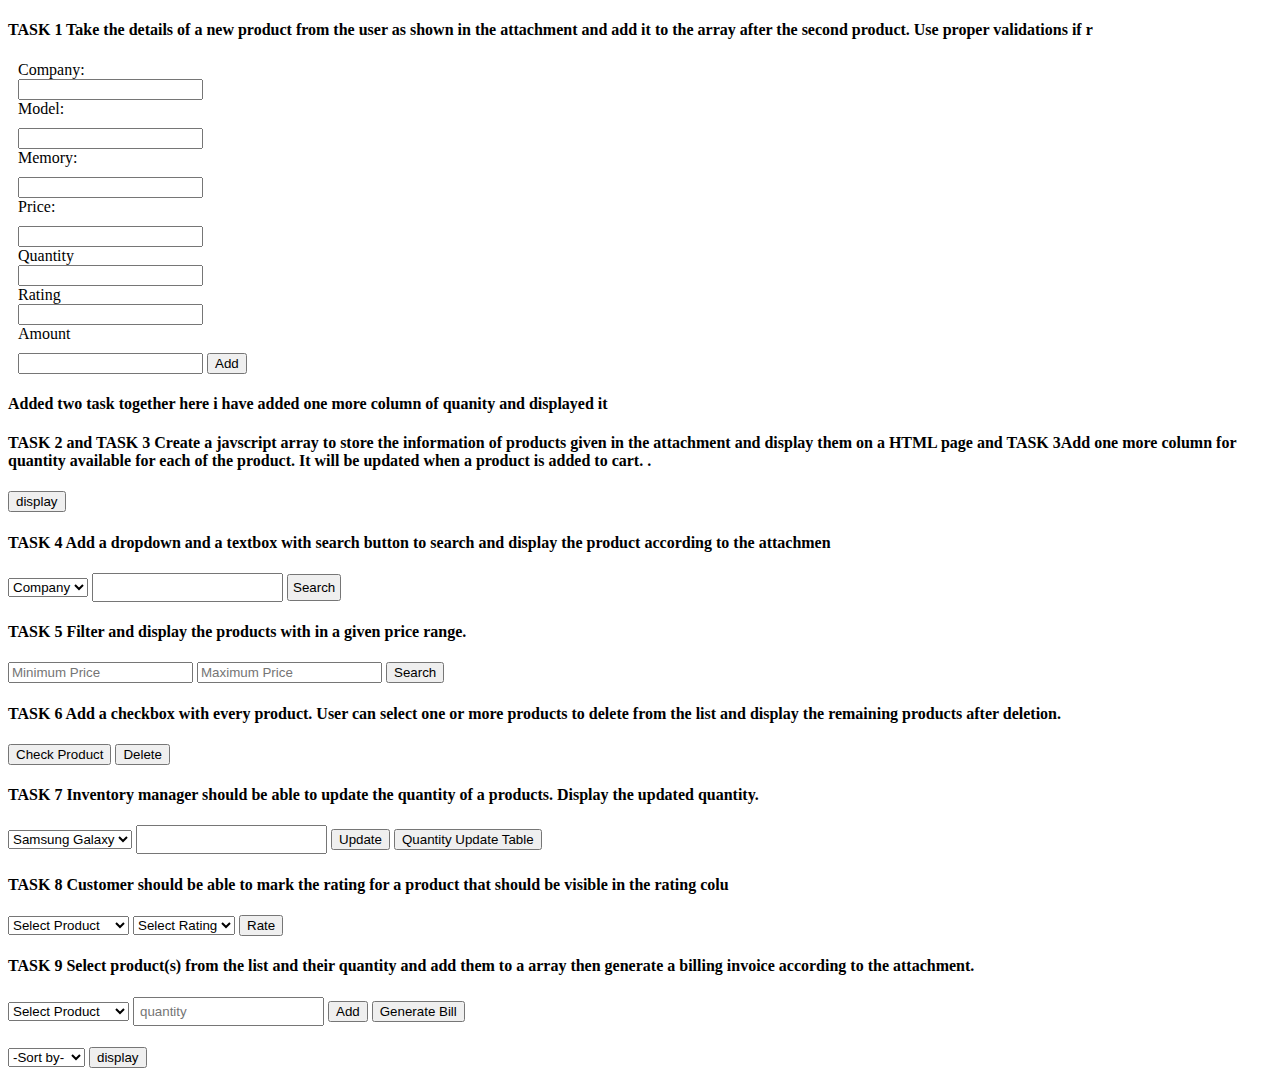
<file: src/index.html>
<!DOCTYPE html>
<html lang="en">

<head>
    <meta charset="UTF-8">
    <meta http-equiv="X-UA-Compatible" content="IE=edge">
    <meta name="viewport" content="width=device-width, initial-scale=1.0">
    <title>Document</title>
    <link rel="stylesheet" href="css/style.css">
</head>

<body>
    <h4>TASK 1 Take the details of a new product from the user as shown in the attachment and add it to the array after
        the second product. Use proper validations if r</h4>
    <form method="post" class="form1">
        <label class="company">Company:</label>
        <br>
        <input type="text" class="one" id="company">
        <br>
        <label>Model:</label>
        <br>
        <input type="text" class="two" id="model">
        <br>
        <label>Memory:</label>
        <br>
        <input type="text" class="three" id="memory">
        <br>
        <label>Price:</label>
        <br>
        <input type="text" class="four" id="price">
        <br>
        <label>Quantity</label>
        <br>
        <input type="text" id="quantity">
        <br>
        <label>Rating</label>
        <br>
        <input type="text" id="rating">
        <br>
        <label>Amount</label>
        <br>
        <input type="text" id="amount">
        <button class="btn1" type="button" onclick="funct()">Add</button>
        <p id="table5"></p>


    </form>

    <h4>Added two task together here i have added one more column of quanity and displayed it</h4>

    <h4>TASK 2 and TASK 3 Create a javscript array to store the information of products given in the attachment and display them on
        a HTML page
        and TASK 3Add one more column for quantity available for each of the product. It will be updated when a product is added to cart.
        .</h4>
    <button type="button" onclick="funct2()">display</button>
    <p id="demo"></p>
    <p id="table"></p>

    <script src="./script.js"></script>


    <h4>TASK 4 Add a dropdown and a textbox with search button to search and display the product according to the
        attachmen</h4>
    <span id="selected-item"></span>

    <select id="dropdown">
        <option value="company">Company</option>
        <option value="model">Model</option>
        <option value="memory">Memory</option>
        <option value="price">Price</option>
    </select>

    <input type="text" name="name" class="text1" id="field">

    <button type="button" id="myInput" class="btn2" onclick="search()">Search</button>
    <p id="table1"></p>

    <h4>TASK 5 Filter and display the products with in a given price range.</h4>
    <input type="text" placeholder="Minimum Price" name="price" id="minprice">
    <input type="text" placeholder="Maximum Price" name="price" id="maxprice">
    <button type="button" onclick="searchprice()">Search</button>
    <p id="table3"></p>

    <h4>TASK 6 Add a checkbox with every product. User can select one or more products to delete from the list and
        display the remaining products after deletion.</h4>
    <button onclick="checkproduct()" type="button">Check Product </button>
    <button type="button" onclick="deleteitem()">Delete</button>
    <p id="table4"></p>


    <h4>TASK 7 Inventory manager should be able to update the quantity of a products. Display the updated quantity.</h4>





    <select id="dropdown1">
        <option value="samsung">Samsung Galaxy</option>
        <option value="model">Nokia S730</option>
        <option value="memory">Xiaomi Note</option>
        <option value="price">Motorola G10</option>
        <option value="price">Apple S12</option>
    </select>
    <input type="text" name="name" class="text1" id="field1">
    <button type="button" name="update" onclick="updatedata()">Update</button>


    <button type="button" onclick="quantitytableupdate()">Quantity Update Table</button>
    <p id="quantitytable"></p>
    
<h4>TASK 8 Customer should be able to mark the rating for a product that should be visible in the rating colu</h4>
    <select id="dropdown2">
        <option value="">Select Product</option>
        <option value="samsung">Samsung galaxy</option>
        <option value="Nokia">Nokia s730</option>
        <option value="Xiaomi">Xiaomi Note</option>
        <option value="Motorola">Motorola</option>
        <option value="Apple">Apple</option>
    </select>
    <select id="ratingone">
        <option value="select-rating">Select Rating</option>
        <option value="10">10</option>
        <option value="20">20</option>
        <option value="30">30</option>
        <option value="40">40</option>
    </select>

    <button type="button" onclick="rateproduct1()">Rate</button>
    <p id="tablerate"></p>

    <h4> TASK 9 Select product(s) from the list and their quantity and add them to a array then generate a billing invoice according to the attachment.</h4>
    <select id="dropdown3">
        <option value="selectproduct">Select Product</option>
        <option value="samsung">Samsung galaxy</option>
        <option value="Nokia">Nokia s730</option>
        <option value="Xiaomi">Xiaomi Note</option>
        <option value="Motorola">Motorola</option>
        <option value="Apple">Apple</option>
    </select>

    <input type="text" name="name" class="text1" id="fieldtext" placeholder="quantity">
    <button type="button" onclick="addquantity()">Add</button>
    <button type="button" onclick="generatebill()">Generate Bill</button>

    <p id="tablerateone"></p>
    <p id="tablerateone1"></p>


    <h4></h4>
    
 
    <select id="dropdown4">
        <option value="sort">-Sort by-</option>
        <option value="samsung">company</option>
        <option value="Nokia">model</option>
        <option value="Xiaomi">memory</option>
        <option value="Motorola">price</option>
    </select>
    <button type="button" id="btn1" onclick="function2()">display</button>
 
    <p id ="tablecompany"></p>
</body>

</html>
</file>
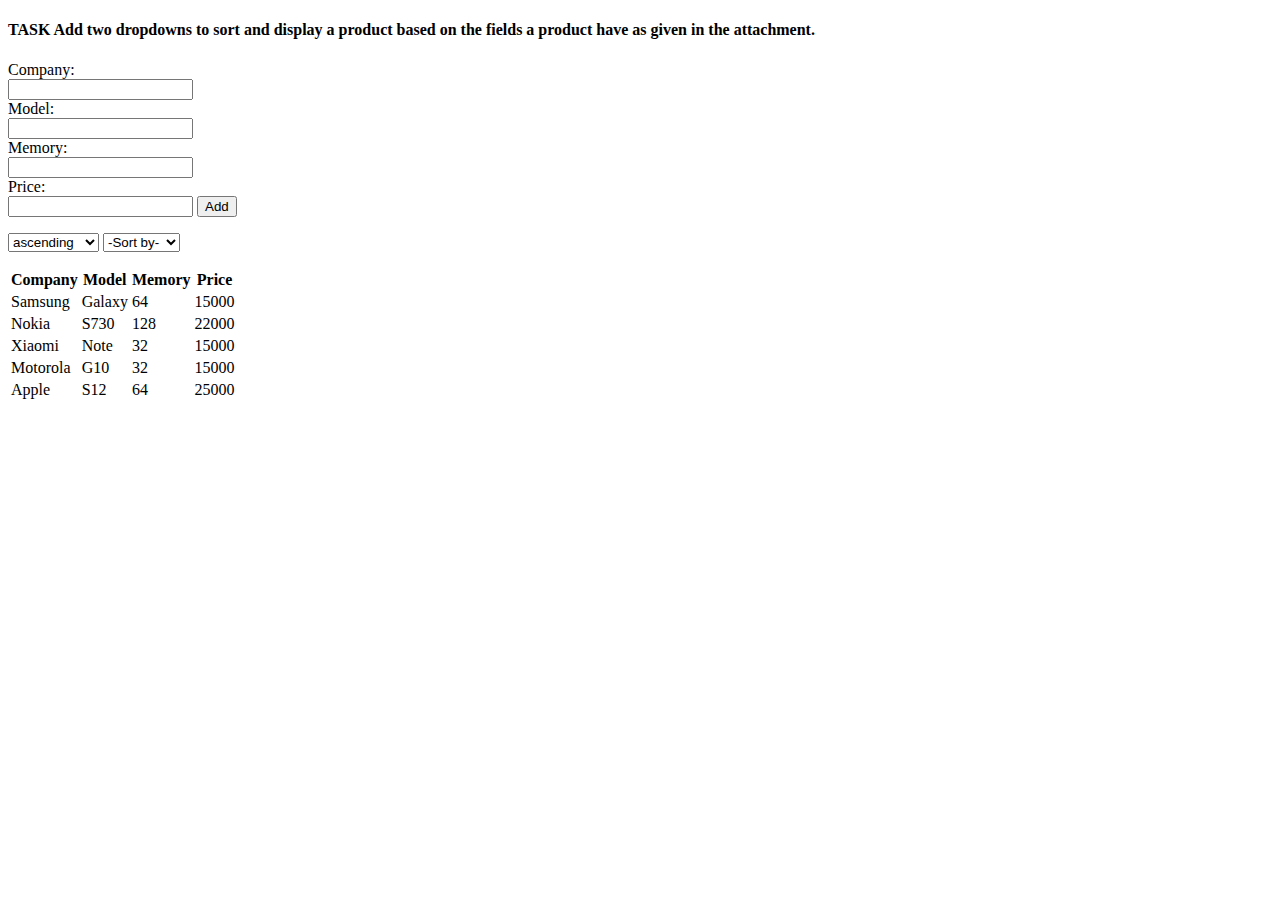
<file: src/index1.html>
<!DOCTYPE html>
<html lang="en">

<head>
    <meta charset="UTF-8">
    <meta http-equiv="X-UA-Compatible" content="IE=edge">
    <meta name="viewport" content="width=device-width, initial-scale=1.0">
    <title>Document</title>
</head>

<body>
<h4>TASK Add two dropdowns to sort and display a product based on the fields a product have as given in the attachment.</h4>
    <form method="post" class="form1">
        <label class="company">Company:</label>
        <br>
        <input type="text" class="one" id="company">
        <br>
        <label>Model:</label>
        <br>
        <input type="text" class="two" id="model">
        <br>
        <label>Memory:</label>
        <br>
        <input type="text" class="three" id="memory">
        <br>
        <label>Price:</label>
        <br>
        <input type="text" class="four" id="price">

        <button class="btn1" type="button" onclick="function1()">Add</button>
        <p id="table5"></p>


    </form>


    <select id="dropdown5" onchange="funct2()">
        <option value="ascending">ascending</option>
        <option value="descending">descending</option>
    </select>
    <select id="dropdown4" onchange="funct2()">
        <option value="sort">-Sort by-</option>
        <option value="company">company</option>
        <option value="model">model</option>
        <option value="memory">memory</option>
        <option value="price">price</option>
    </select>

    <!-- <button type="button" id="btn1" onclick="function2()">display</button> -->
    <!-- <button type="button" onclick="funct2()">Filter</button> -->

    <p id="table"></p>
    <script src="./script1.js"></script>
</body>

</html>
</file>
<file: src/css/style.css>
.form1
{
    margin: 10px;
}
.two
{
    margin-top: 10px;
}

.three
{

    margin-top: 10px;
}

.four
{
    margin-top: 10px;
}
.btn1
{
    margin-top: 10px;
}
.text1
{
    padding:5px;
}
.btn2
{
    padding:4px;
}
</file>
